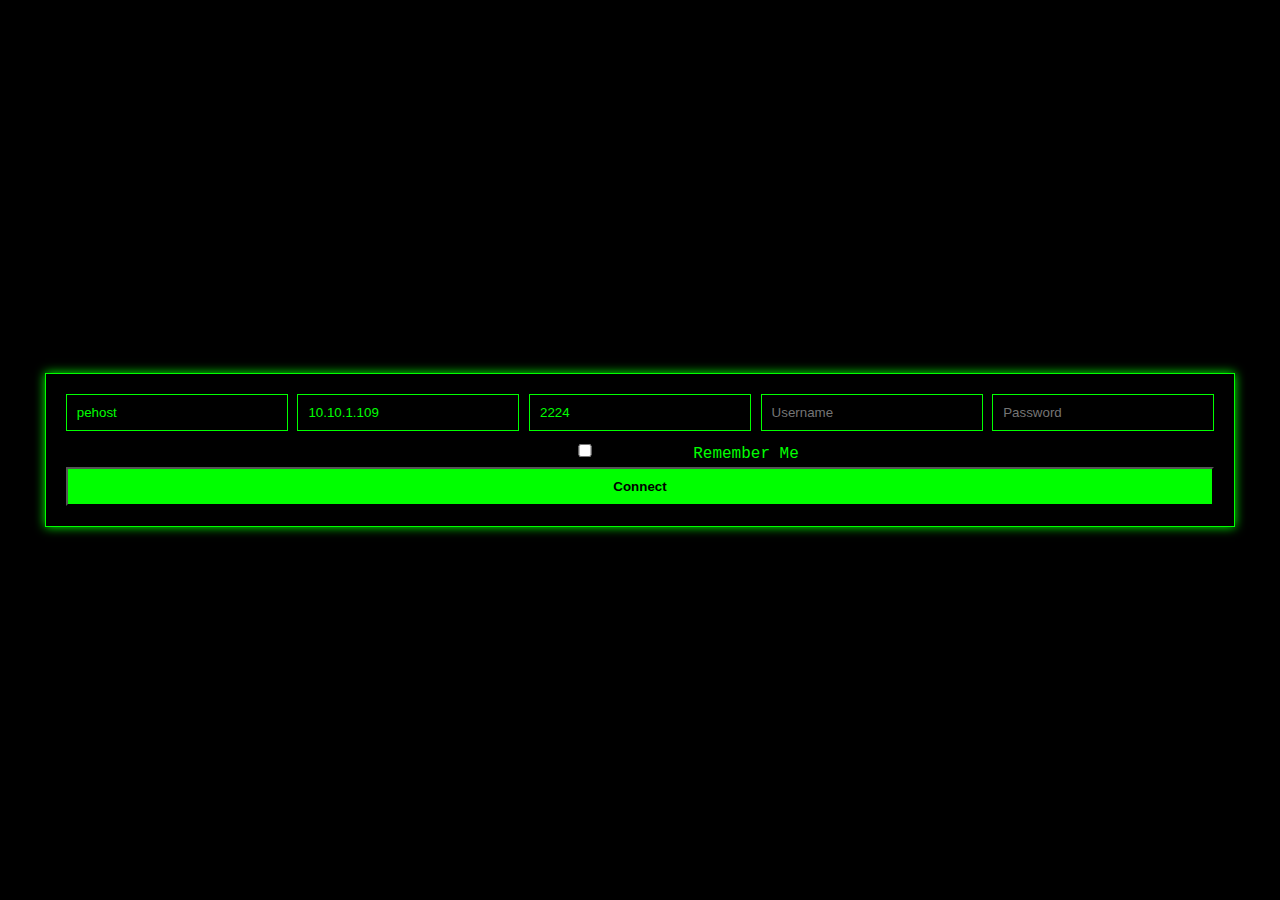
<file: templates/login.html>
<!DOCTYPE html>
<html>
<head>
    <title>Hacker Terminal</title>
    <link rel="stylesheet" href="https://cdnjs.cloudflare.com/ajax/libs/font-awesome/5.15.1/css/all.min.css">
    <style>
        body, html {
            margin: 0;
            padding: 0;
            height: 100%;
            background-color: #000;
            color: #0f0;
            font-family: 'Courier New', monospace;
            overflow: hidden;
        }
        .hidden { display: none; }
        .container, .login-container {
            display: flex;
            flex-direction: column;
            height: 100vh;
            justify-content: center;
            align-items: center;
        }
        .login-form {
            background: rgba(0, 0, 0, 0.8);
            padding: 20px;
            border: 1px solid #0f0;
            box-shadow: 0 0 10px #0f0;
        }
        input[type="text"], input[type="password"], input[type="checkbox"] {
            width: 200px;
            padding: 10px;
            margin-bottom: 10px;
            background-color: #000;
            border: 1px solid #0f0;
            color: #0f0;
        }
        .login-button {
            width: 100%;
            padding: 10px;
            background-color: #0f0;
            color: #000;
            cursor: pointer;
            font-weight: bold;
        }
        .terminal, .command-input, .status-bar {
            display: none;
        }
        .checkbox-container {
            color: #0f0;
            display: flex;
            align-items: center;
            justify-content: center;
        }
        label {
            margin-left: 5px;
        }
    </style>
</head>
<body>
    <div class="login-container">
        <form class="login-form">
            <input type="text" id="hostname" placeholder="Hostname" value="pehost" required>
            <input type="text" id="server" placeholder="Server Address" value="10.10.1.109" required>
            <input type="text" id="port" placeholder="Port" value="2224" required>
            <input type="text" id="username" placeholder="Username" required>
            <input type="password" id="password" placeholder="Password" required>
            <div class="checkbox-container">
                <input type="checkbox" id="remember-me">
                <label for="remember-me">Remember Me</label>
            </div>
            <button type="submit" class="login-button">Connect</button>
        </form>
    </div>
    <script src="https://code.jquery.com/jquery-3.6.0.min.js"></script>
    <script>
        $(document).ready(function() {
            $('.login-form').on('submit', function(e) {
                e.preventDefault();
                const hostname = $('#hostname').val();
                const server = $('#server').val();
                const port = $('#port').val();
                const username = $('#username').val();
                const password = $('#password').val();
                const rememberMe = $('#remember-me').is(':checked');

                // Send login details to the server
                $.ajax({
                    url: '/connect',
                    type: 'POST',
                    contentType: 'application/json',
                    data: JSON.stringify({ server, port, username, password, rememberMe }),
                    success: function(response) {
                        if (response.success) {
                            window.location.href = '/'; // Redirect to the root path
                        } else {
                            alert('Login failed. Please check your credentials.');
                        }
                    },
                    error: function() {
                        alert('Connection error. Please try again later.');
                    }
                });
            });
        });
    </script>
</body>
</html>
</file>
